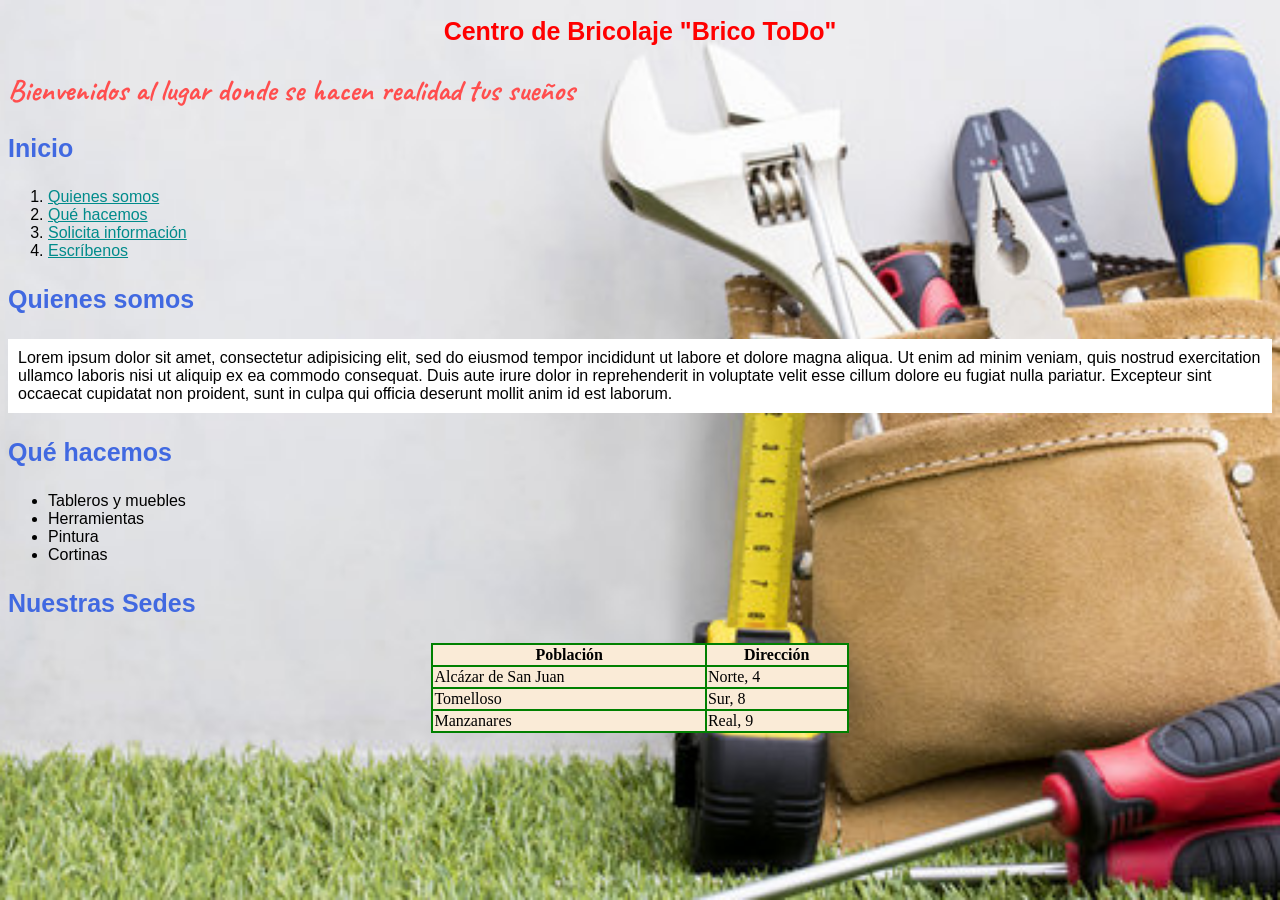
<file: index.html>
<!DOCTYPE html>
<html lang="es">
<head>
    <meta charset="UTF-8">
    <title>BricoTodo tu centro de Bricolaje</title>
    
    <link href="https://fonts.googleapis.com/css2?family=Pacifico&family=Caveat:wght@700&display=swap" rel="stylesheet">
    <link rel="stylesheet" href="estilos.css">
</head>
<body>
    <h1>Centro de Bricolaje "Brico ToDo"</h1>
    <h2>Bienvenidos al lugar donde se hacen realidad tus sueños</h2>
    
    <h3>Inicio</h3>
    <ol>
        <li><a href="#">Quienes somos</a></li>
        <li><a href="#">Qué hacemos</a></li>
        <li><a href="formulario.html">Solicita información</a></li>
        <li><a href="#">Escríbenos</a></li>
    </ol>

    <h3>Quienes somos</h3>
    <p style="background-color: white; padding: 10px;">Lorem ipsum dolor sit amet, consectetur adipisicing elit, sed do eiusmod tempor incididunt ut labore et dolore magna aliqua. Ut enim ad minim veniam, quis nostrud exercitation ullamco laboris nisi ut aliquip ex ea commodo consequat. Duis aute irure dolor in reprehenderit in voluptate velit esse cillum dolore eu fugiat nulla pariatur. Excepteur sint occaecat cupidatat non proident, sunt in culpa qui officia deserunt mollit anim id est laborum.</p>

    <h3>Qué hacemos</h3>
    <ul>
        <li>Tableros y muebles</li>
        <li>Herramientas</li>
        <li>Pintura</li>
        <li>Cortinas</li>
    </ul>

    <h3>Nuestras Sedes</h3>
    <table>
        <thead>
            <tr>
                <th>Población</th>
                <th>Dirección</th>
            </tr>
        </thead>
        <tbody>
            <tr>
                <td>Alcázar de San Juan</td>
                <td>Norte, 4</td>
            </tr>
            <tr>
                <td>Tomelloso</td>
                <td>Sur, 8</td>
            </tr>
            <tr>
                <td>Manzanares</td>
                <td>Real, 9</td>
            </tr>
        </tbody>
    </table>
</body>
</html>
</file>
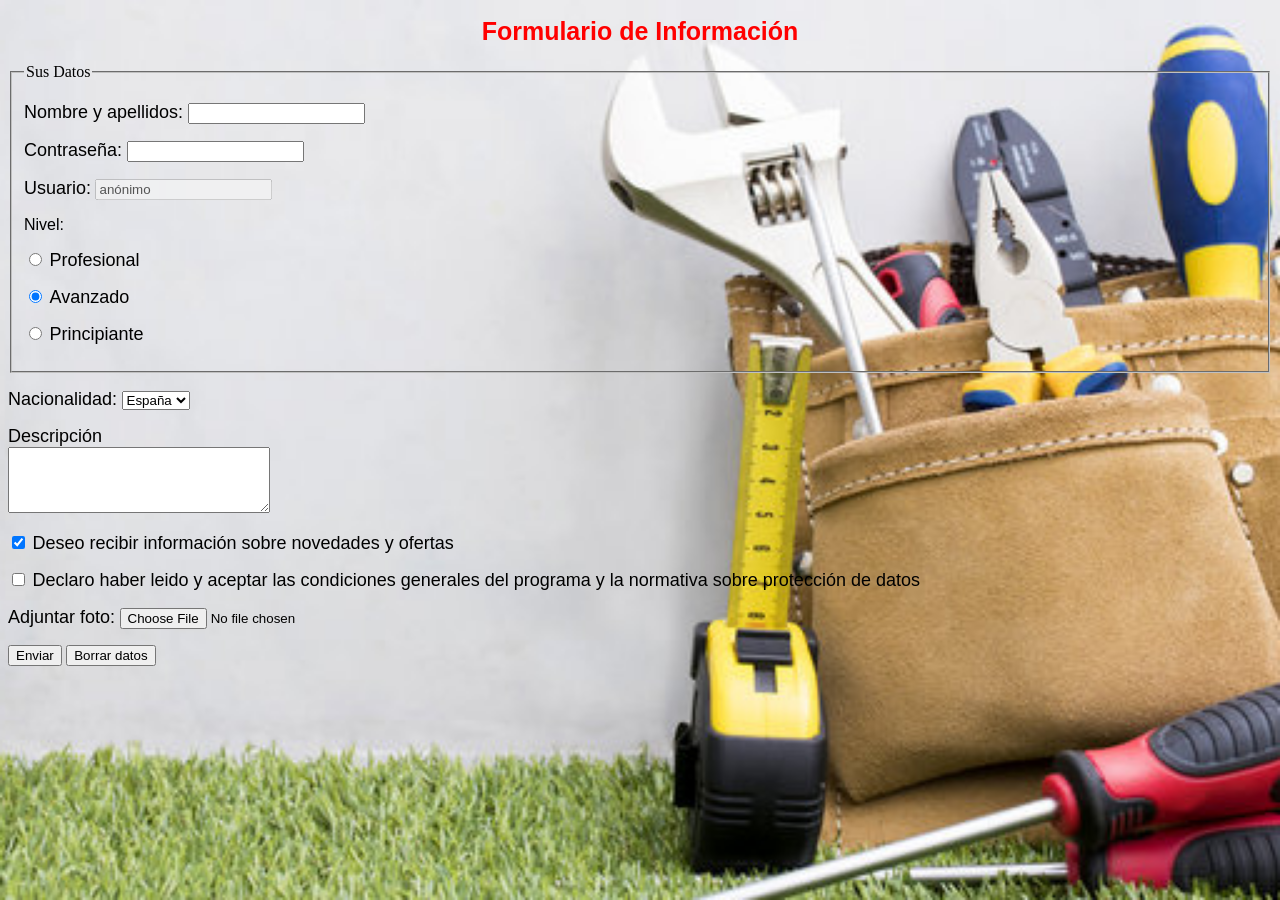
<file: formulario.html>
<!DOCTYPE html>
<html lang="es">
<head>
    <meta charset="UTF-8">
    <title>Formulario de Información</title>
    <link rel="stylesheet" href="estilos.css">
</head>
<body>
    <h1>Formulario de Información</h1>

    <form action="formulario.php" method="POST">
        <fieldset>
            <legend>Sus Datos</legend>

            <p>
                <label for="nombreyapellidos">Nombre y apellidos:</label>
                <input type="text" id="nombreyapellidos" name="nombreyapellidos" maxlength="50">
            </p>

            <p>
                <label for="contrasena">Contraseña:</label>
                <input type="password" id="contrasena" name="contrasena" maxlength="8">
            </p>

            <p>
                <label for="usuario">Usuario:</label>
                <input type="text" id="usuario" name="usuario" value="anónimo" disabled>
            </p>

            <p>Nivel:</p>
            <p>
                <input type="radio" id="profesional" name="nivel" value="Profesional">
                <label for="profesional">Profesional</label>
            </p>
            <p>
                <input type="radio" id="avanzado" name="nivel" value="Avanzado" checked>
                <label for="avanzado">Avanzado</label>
            </p>
            <p>
                <input type="radio" id="principiante" name="nivel" value="Principiante">
                <label for="principiante">Principiante</label>
            </p>
        </fieldset>

        <p>
            <label for="nacionalidad">Nacionalidad:</label>
            <select id="nacionalidad" name="nacionalidad">
                <option value="Espana">España</option>
            </select>
        </p>

        <p>
            <label for="descripcion">Descripción</label><br>
            <textarea id="descripcion" name="descripcion" rows="4" cols="30"></textarea>
        </p>

        <p>
            <input type="checkbox" id="novedades" name="novedades" checked>
            <label for="novedades">Deseo recibir información sobre novedades y ofertas</label>
        </p>

        <p>
            <input type="checkbox" id="condiciones" name="condiciones">
            <label for="condiciones">Declaro haber leido y aceptar las condiciones generales del programa y la normativa sobre protección de datos</label>
        </p>

        <p>
            <label for="adjunto">Adjuntar foto:</label>
            <input type="file" id="adjunto" name="adjunto">
        </p>

        <p>
            <input type="submit" value="Enviar">
            <input type="reset" value="Borrar datos">
        </p>
    </form>
</body>
</html>
</file>
<file: estilos.css>
body {background-color:bisque;
    background-image: url(bricolage.jpg);
    background-size: cover;
    background-attachment: fixed;
    background-position: center center;}

h1 {font-family: 'Pacifico', cursive;
    font-size: 50px;
    color: #D2691E;
    text-align: center;}


h2 {font-family: 'Caveat', cursive;
    font-size: 30px;
    color:rgb(255, 78, 78)}

h3, body > h1 {font-family: Arial, sans-serif;
    font-size: 25px;
    color:royalblue; }

form ~ h1, body > h1:only-of-type {color:red;}


p, li {font-family: Arial, sans-serif;}

a:link {color:darkcyan }

a:visited {color: gray;}

a:hover {font-weight: bold;
    color:#D2691E;}

a:active {color: green;}

table {width: 33%;
    margin: 0 auto;
    border-collapse: collapse;
    background-color: AntiqueWhite;}

table, th, td {
    border: 2px solid green;}
label {font-family: Arial, sans-serif;
    font-size: 18px;}
</file>
